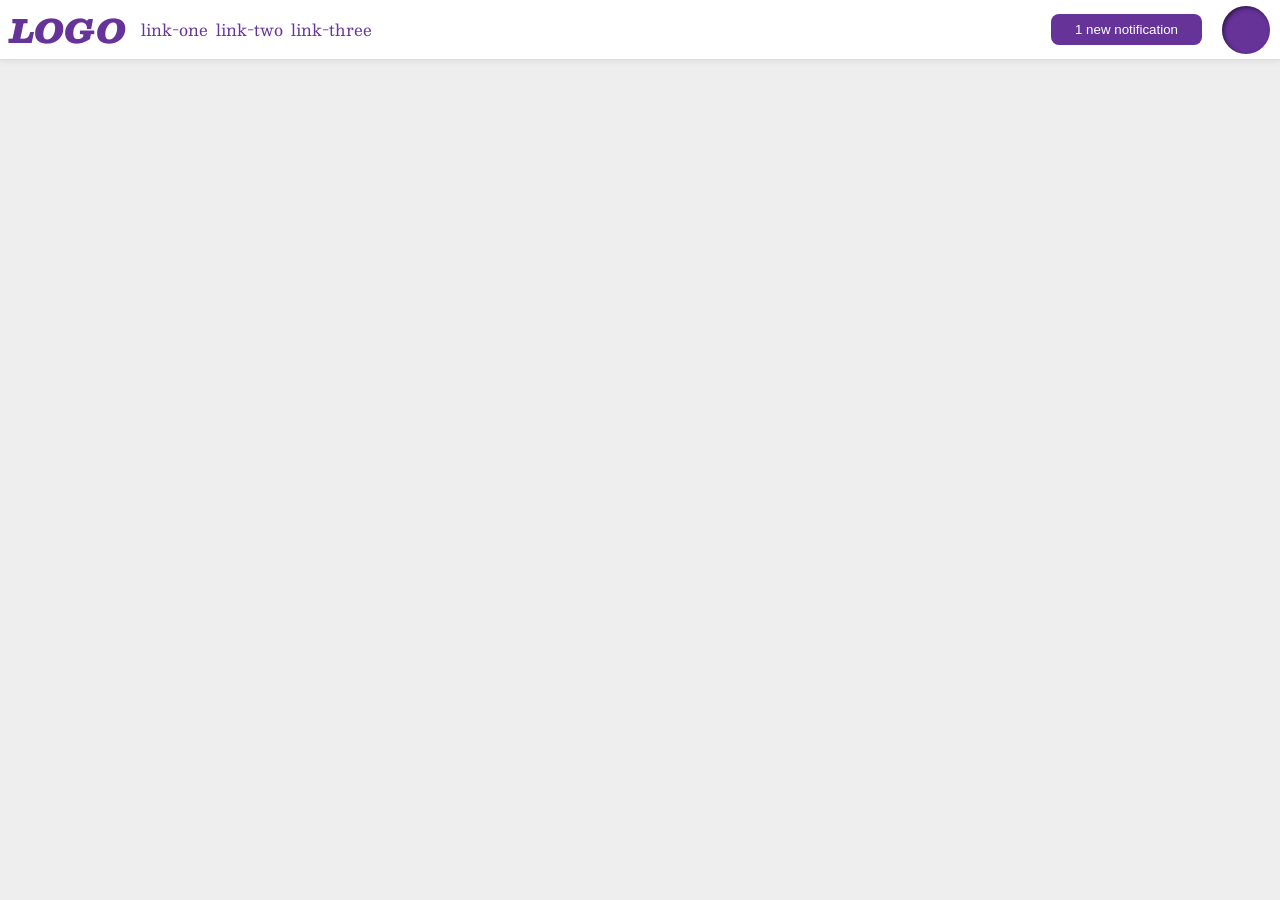
<file: foundations/flex/03-flex-header-2/index.html>
<!DOCTYPE html>
<html lang="en">

<head>
  <meta charset="UTF-8">
  <meta http-equiv="X-UA-Compatible" content="IE=edge">
  <meta name="viewport" content="width=device-width, initial-scale=1.0">
  <title>Flex Header 2</title>
  <link rel="stylesheet" href="style.css">
</head>

<body>
  <div class="header">
    <div class="left-side">

      <div class="logo">
        LOGO
      </div>
      <ul class="links">
        <li><a href="https://google.com">link-one</a></li>
        <li><a href="https://google.com">link-two</a></li>
        <li><a href="https://google.com">link-three</a></li>
      </ul>
    </div>
    <div class="right-side">

      <button class="notifications">
        1 new notification
      </button>
      <div class="profile-image"></div>
    </div>
  </div>
</body>

</html>
</file>
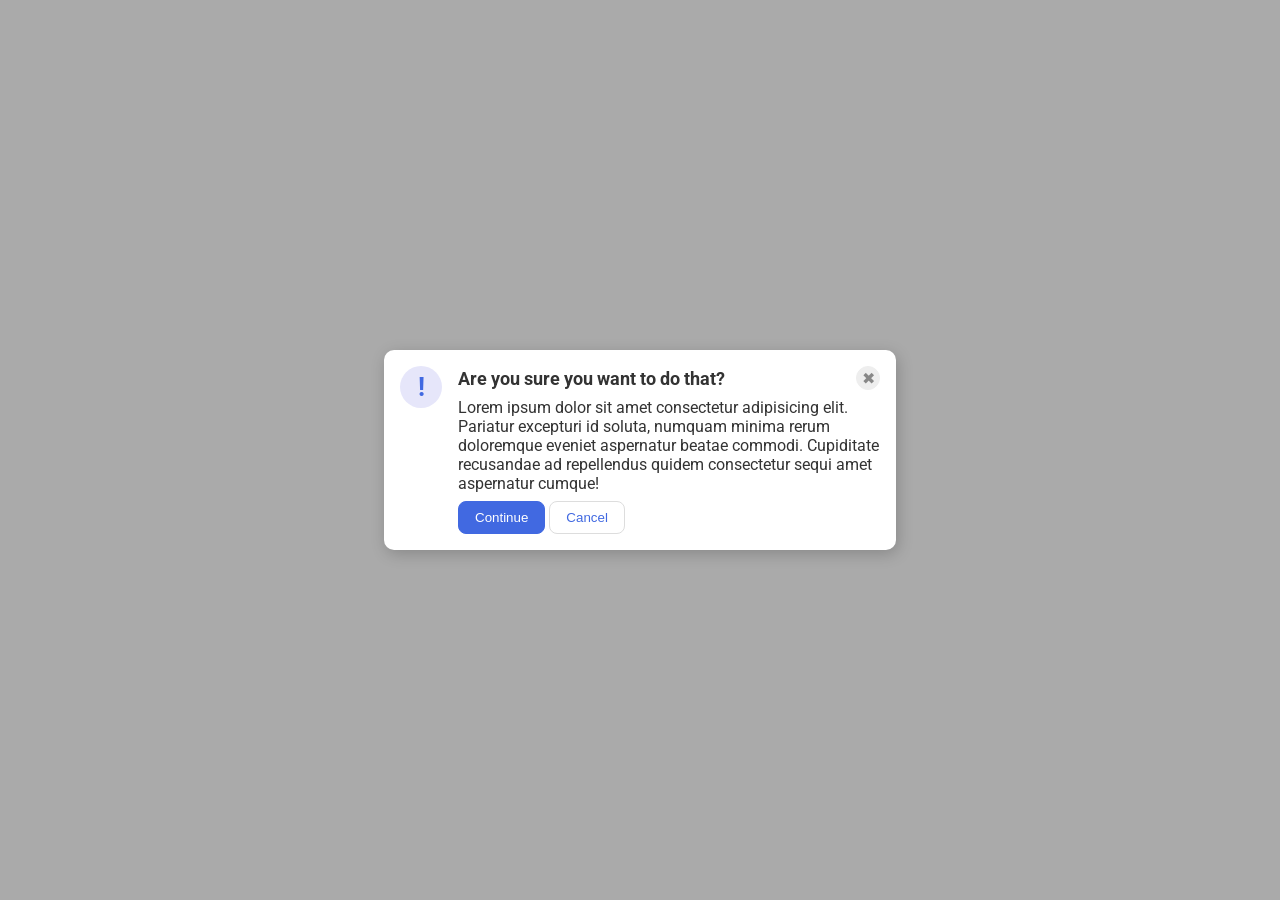
<file: foundations/flex/05-flex-modal/index.html>
<!DOCTYPE html>
<html lang="en">

<head>
  <meta charset="UTF-8">
  <meta http-equiv="X-UA-Compatible" content="IE=edge">
  <meta name="viewport" content="width=device-width, initial-scale=1.0">
  <link rel="stylesheet" href="style.css">
  <title>Modal</title>
</head>

<body>
  <div class="modal">
    <div class="icon">!</div>
    <div class="container">

      <div class="header">Are you sure you want to do that?
      <button class="close-button">✖</button></div>
      <div class="text">Lorem ipsum dolor sit amet consectetur adipisicing elit. Pariatur excepturi id soluta, numquam
        minima rerum doloremque eveniet aspernatur beatae commodi. Cupiditate recusandae ad repellendus quidem consectetur
        sequi amet aspernatur cumque!</div>
        <button class="continue">Continue</button>
        <button class="cancel">Cancel</button>
      </div>
  </div>
</body>

</html>
</file>
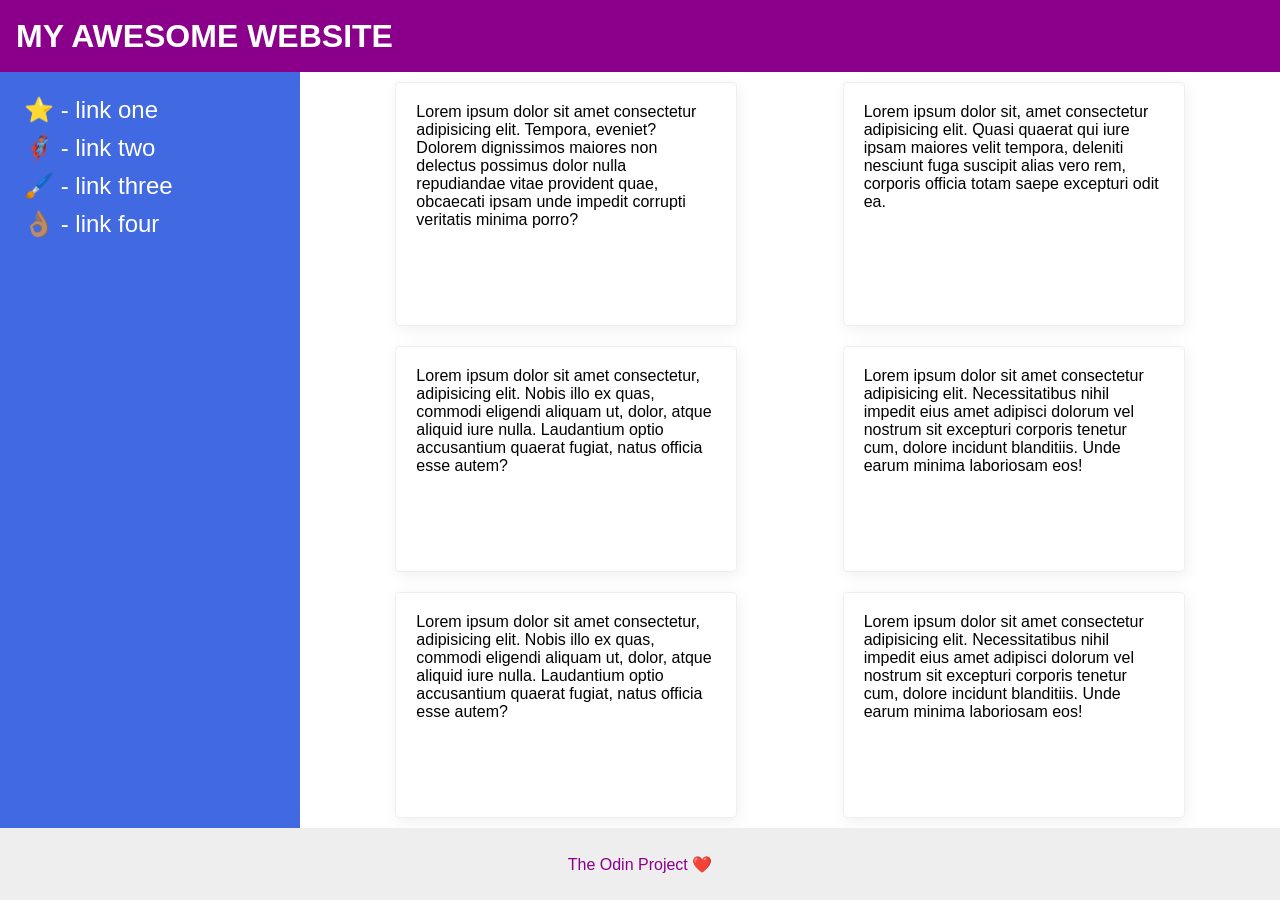
<file: foundations/flex/07-flex-layout-2/index.html>
<!DOCTYPE html>
<html lang="en">
  <head>
    <meta charset="UTF-8">
    <meta http-equiv="X-UA-Compatible" content="IE=edge">
    <meta name="viewport" content="width=device-width, initial-scale=1.0">
    <title>The Holy Grail</title>
    <link rel="stylesheet" href="style.css">
  </head>
  <body>
    <div class="header">
      MY AWESOME WEBSITE
    </div>
    <div class="container">

      <div class="sidebar">
        <ul>
          <li><a href="#">⭐ - link one</a></li>
          <li><a href="#">🦸🏽‍♂️ - link two</a></li>
          <li><a href="#">🖌️ - link three</a></li>
          <li><a href="#">👌🏽 - link four</a></li>
        </ul>
      </div>
      <div class="cards-omg">

        <div class="card">Lorem ipsum dolor sit amet consectetur adipisicing elit. Tempora, eveniet? Dolorem dignissimos maiores non delectus possimus dolor nulla repudiandae vitae provident quae, obcaecati ipsam unde impedit corrupti veritatis minima porro?</div>
        <div class="card">Lorem ipsum dolor sit, amet consectetur adipisicing elit. Quasi quaerat qui iure ipsam maiores velit tempora, deleniti nesciunt fuga suscipit alias vero rem, corporis officia totam saepe excepturi odit ea.</div>
        <div class="card">Lorem ipsum dolor sit amet consectetur, adipisicing elit. Nobis illo ex quas, commodi eligendi aliquam ut, dolor, atque aliquid iure nulla. Laudantium optio accusantium quaerat fugiat, natus officia esse autem?</div>
        <div class="card">Lorem ipsum dolor sit amet consectetur adipisicing elit. Necessitatibus nihil impedit eius amet adipisci dolorum vel nostrum sit excepturi corporis tenetur cum, dolore incidunt blanditiis. Unde earum minima laboriosam eos!</div>
        <div class="card">Lorem ipsum dolor sit amet consectetur, adipisicing elit. Nobis illo ex quas, commodi eligendi aliquam ut, dolor, atque aliquid iure nulla. Laudantium optio accusantium quaerat fugiat, natus officia esse autem?</div>
        <div class="card">Lorem ipsum dolor sit amet consectetur adipisicing elit. Necessitatibus nihil impedit eius amet adipisci dolorum vel nostrum sit excepturi corporis tenetur cum, dolore incidunt blanditiis. Unde earum minima laboriosam eos!</div>
      
      </div>
        
    </div>
    
    <div class="footer">
      The Odin Project ❤️
    </div>
  </body>
</html>
</file>
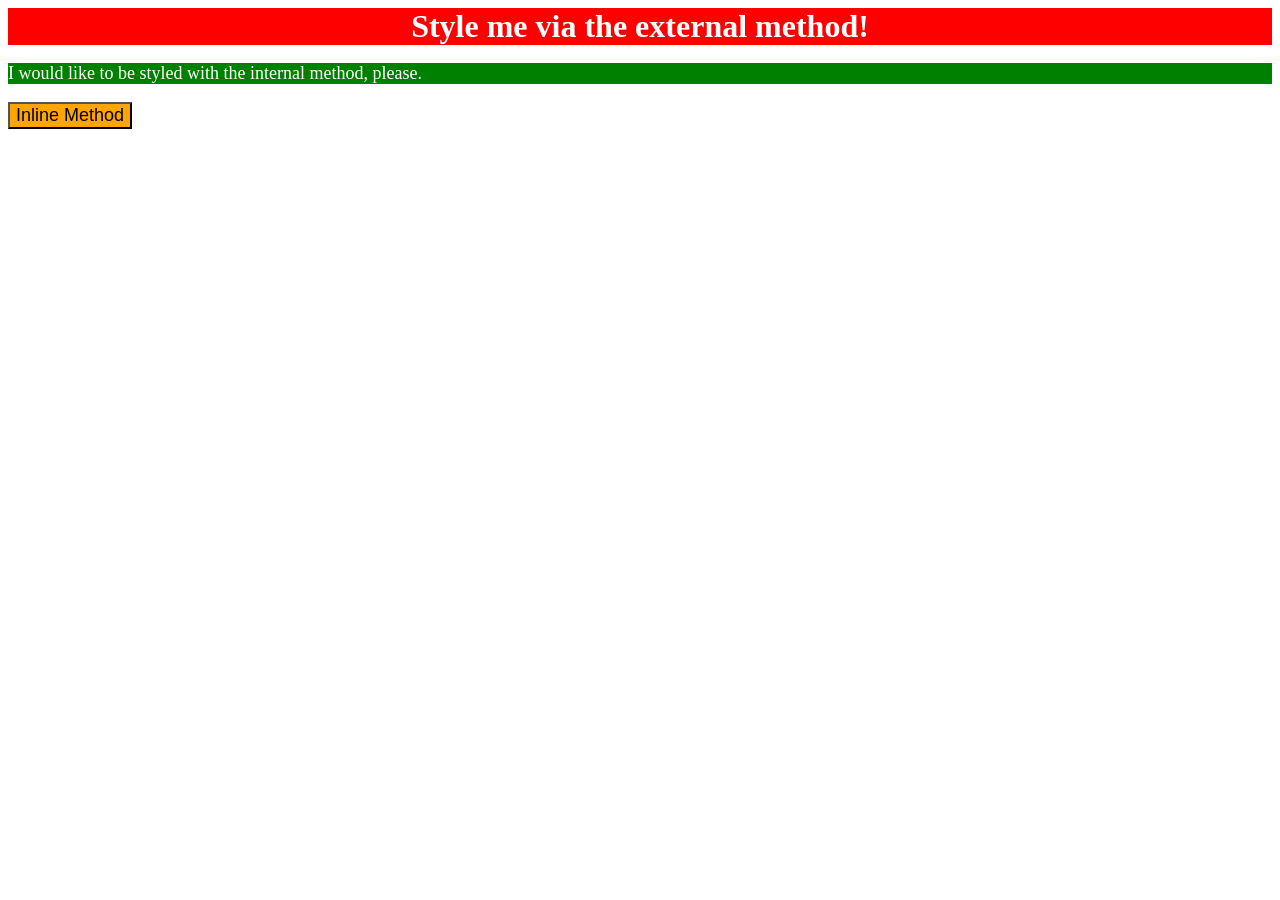
<file: foundations/intro-to-css/01-css-methods/index.html>
<!DOCTYPE html>
<html lang="en">
  <head>
    <meta charset="UTF-8">
    <meta http-equiv="X-UA-Compatible" content="IE=edge">
    <meta name="viewport" content="width=device-width, initial-scale=1.0">
    <title>Methods for Adding CSS</title>
    <link rel="stylesheet" href="styles.css">
    <style>
      p {
        background-color: green;
        color: white;
        font-size: 18px;
      }
    </style>
  </head>
  <body>
    <div>Style me via the external method!</div>
    <p>I would like to be styled with the internal method, please.</p>
    <button style="background-color: orange; font-size: 18px;">Inline Method</button>
  </body>
</html>
</file>
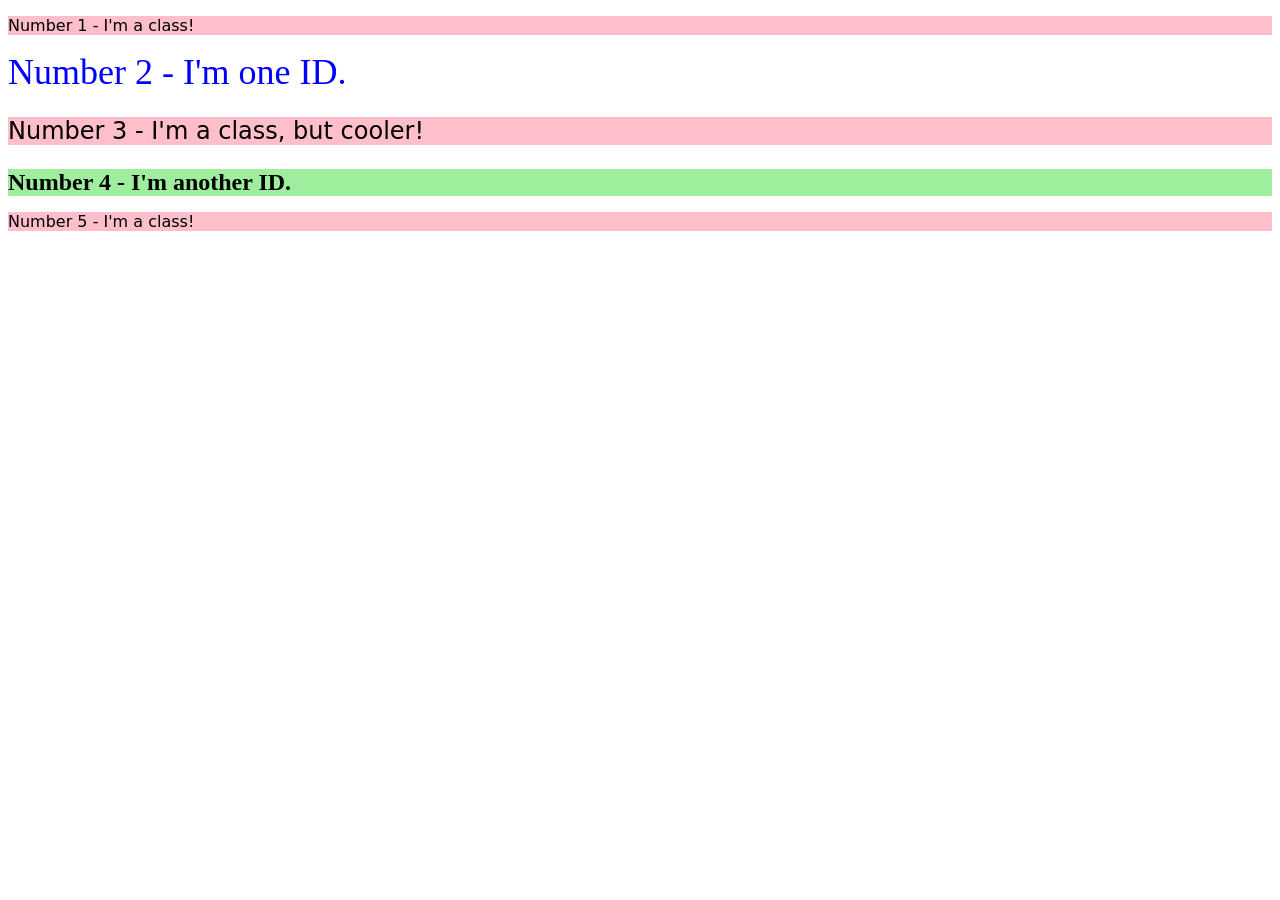
<file: foundations/intro-to-css/02-class-id-selectors/index.html>
<!DOCTYPE html>
<html lang="en">
  <head>
    <meta charset="UTF-8">
    <meta http-equiv="X-UA-Compatible" content="IE=edge">
    <meta name="viewport" content="width=device-width, initial-scale=1.0">
    <title>Class and ID Selectors</title>
    <link rel="stylesheet" href="style.css">
  </head>
  <body>
    <p class="odd">Number 1 - I'm a class!</p>
    <div id="second">Number 2 - I'm one ID.</div>
    <p class="odd third">Number 3 - I'm a class, but cooler!</p>
    <div id="fourth">Number 4 - I'm another ID.</div>
    <p class="odd">Number 5 - I'm a class!</p>
  </body>
</html>
</file>
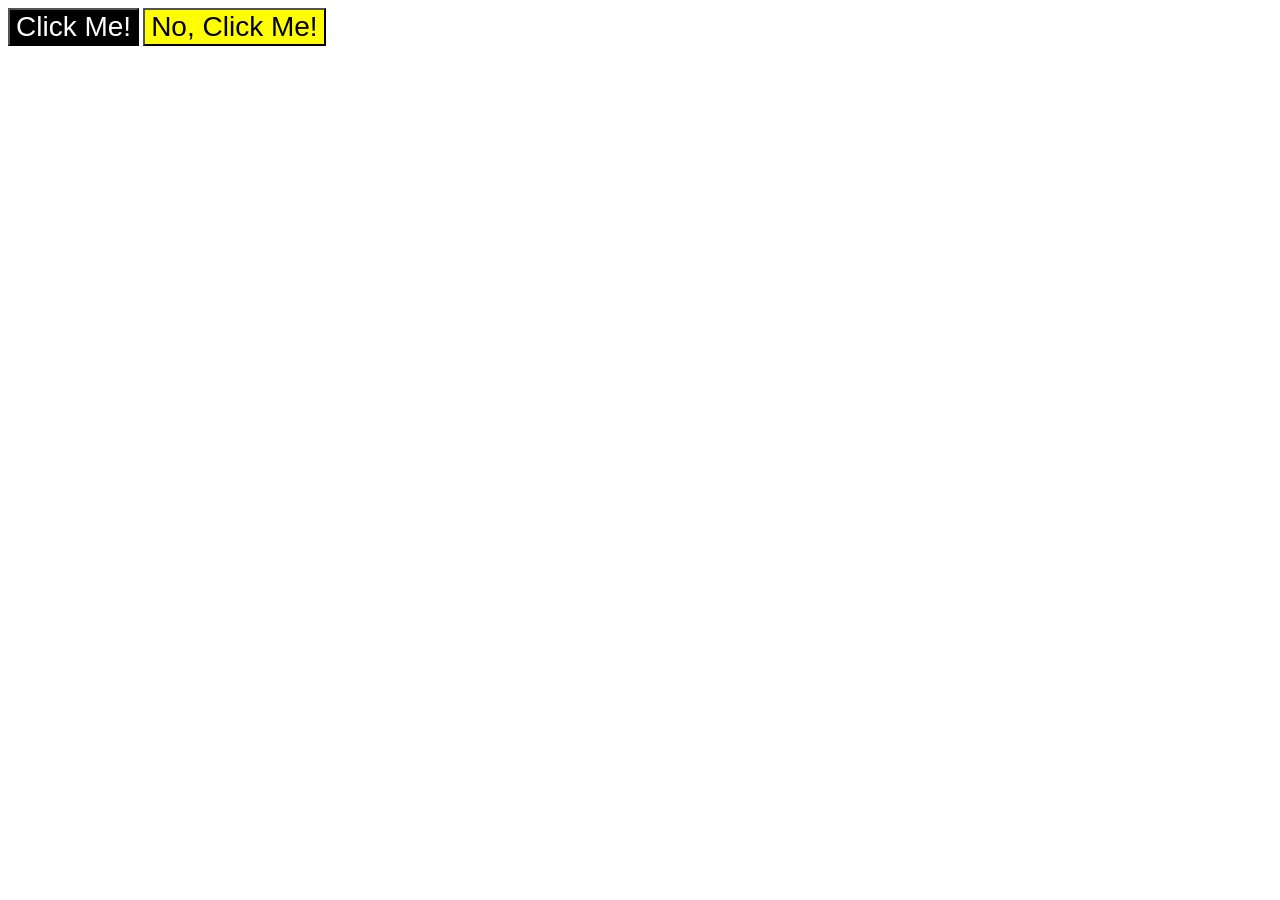
<file: foundations/intro-to-css/03-grouping-selectors/index.html>
<!DOCTYPE html>
<html lang="en">
  <head>
    <meta charset="UTF-8">
    <meta http-equiv="X-UA-Compatible" content="IE=edge">
    <meta name="viewport" content="width=device-width, initial-scale=1.0">
    <title>Grouping Selectors</title>
    <link rel="stylesheet" href="style.css">
  </head>
  <body>
    <button class="button">Click Me!</button>
    <button class="button2">No, Click Me!</button>
  </body>
</html>
</file>
<file: foundations/flex/03-flex-header-2/style.css>
/* this is some magical font-importing.  
you'll learn about it later. */
@import url('https://fonts.googleapis.com/css2?family=Besley:ital,wght@0,400;1,900&display=swap');

body {
  margin: 0;
  background: #eee;
  font-family: Besley, serif;
}

.header {
  background: white;
  border-bottom: 1px solid #ddd;
  box-shadow: 0 0 8px rgba(0,0,0,.1);
  display: flex;
  justify-content: space-between;
  align-items: center;
  padding: 0 10px;
}

.left-side {
  display: flex;
  gap: 15px;
  justify-content: center;
  align-items: center;
}

.right-side {
  display: flex;
  gap: 20px;
  justify-content: center;
  align-items: center;
}

.profile-image {
  background: rebeccapurple;
  box-shadow: inset 2px 2px 4px rgba(0,0,0,.5);
  border-radius: 50%;
  width: 48px;
  height: 48px;
}

.logo {
  color: rebeccapurple;
  font-size: 32px;
  font-weight: 900;
  font-style: italic;
}

button {
  border: none;
  border-radius: 8px;
  background: rebeccapurple;
  color: white;
  padding: 8px 24px;
}

a {
  /* this removes the line under our links */
  text-decoration: none;
  color: rebeccapurple;
}

ul {
  list-style-type: none;
  display: flex;
  gap: 8px;
  padding: 0;
}
</file>
<file: foundations/flex/05-flex-modal/style.css>
@import url('https://fonts.googleapis.com/css2?family=Roboto:wght@400;700&display=swap');

html, body {
  height: 100%;
}

body {
  font-family: Roboto, sans-serif;
  margin: 0;
  background: #aaa;
  color: #333;
  /* I'll give you this one for free lol */
  display: flex;
  align-items: center;
  justify-content: center;
}

.modal {
  background: white;
  width: 480px;
  border-radius: 10px;
  box-shadow: 2px 4px 16px rgba(0,0,0,.2);
  display: flex;
  gap: 16px;
  padding: 16px;
}

.icon {
  color: royalblue;
  font-size: 26px;
  font-weight: 700;
  background: lavender;
  width: 42px;
  height: 42px;
  border-radius: 50%;
  display: flex;
  align-items: center;
  justify-content: center;
  flex-shrink: 0;
}

.close-button {
  background: #eee;
  border-radius: 50%;
  color: #888;
  font-weight: 400;
  font-size: 16px;
  height: 24px;
  width: 24px;
  display: flex;
  align-items: center;
  justify-content: center;
  border: 1px solid #eee;
  padding: 0;
}

button {
  cursor: pointer;
  padding: 8px 16px;
  border-radius: 8px;
}

button.continue {
  background: royalblue;
  border: 1px solid royalblue;
  color: white;
}

button.cancel {
  background: white;
  border: 1px solid #ddd;
  color: royalblue;
}

.header {
  display: flex;
  justify-content: space-between;
  align-items: center;
  margin-bottom: 8px;
  font-size: 18px;
  font-weight: 700;
}

.text {
  margin-bottom: 8px;
}
</file>
<file: foundations/flex/07-flex-layout-2/style.css>
body {
  font-family: -apple-system, BlinkMacSystemFont, 'Segoe UI', Roboto, Oxygen, Ubuntu, Cantarell, 'Open Sans', 'Helvetica Neue', sans-serif;
  margin: 0;
  min-height: 100vh;
  display: flex;
  flex-direction: column;
  justify-content: space-between;
}

.header {
  height: 72px;
  background: darkmagenta;
  color: white;
  display: flex;
  align-items: center;
  padding-left: 16px;
  font-size: 32px;
  font-weight: 900;
}

.footer {
  height: 72px;
  background: #eee;
  color: darkmagenta;
  display: flex;
  justify-content: center;
  align-items: center;
}

.container {
  display: flex;
  justify-content: center;
  flex-grow: 1;
}


.sidebar {
  width: 300px;
  background: royalblue;
  box-sizing: border-box;
  display: flex;
  flex-direction: column;
  flex-shrink: 0;
  width: 300px;
  padding: 16px;
}

ul {
  list-style-type: none;
  padding: 8px;
  margin: 0;
}

li {
  margin-bottom: 10px;
}

a {
  text-decoration: none;
  color: white;
  font-size: 24px;
}

.cards-omg {
  display: flex;
  justify-content: space-evenly;
  flex-wrap: wrap;

}

.card {
  border: 1px solid #eee;
  box-shadow: 2px 4px 16px rgba(0,0,0,.06);
  border-radius: 4px;
  width: 300px;
  padding: 20px;
  margin: 10px;
}
</file>
<file: foundations/intro-to-css/01-css-methods/styles.css>
div {
    background-color: red;
    color: white;
    font-size: 32px;
    text-align: center;
    font-weight: bold;
}
</file>
<file: foundations/intro-to-css/02-class-id-selectors/style.css>
.odd {
    background-color: rgb(255, 191, 202);
    font-family: Verdana, "DejaVu Sans", sans-serif;
} 

#second {
    color: rgb(0, 0, 255);
    font-size: 36px;
}

.third {
    font-size: 24px;
}

#fourth {
    background-color: rgb(158, 238, 158);
    font-size: 24px;
    font-weight: bold;
}
</file>
<file: foundations/intro-to-css/03-grouping-selectors/style.css>
.button {
    background-color: black;
    color: white;
}

.button2 {
    background-color: yellow;
}

.button, .button2 {
    font-size: 28px;
    font-family: Helvetica, "Times New Roman", sans-serif;
}
</file>
